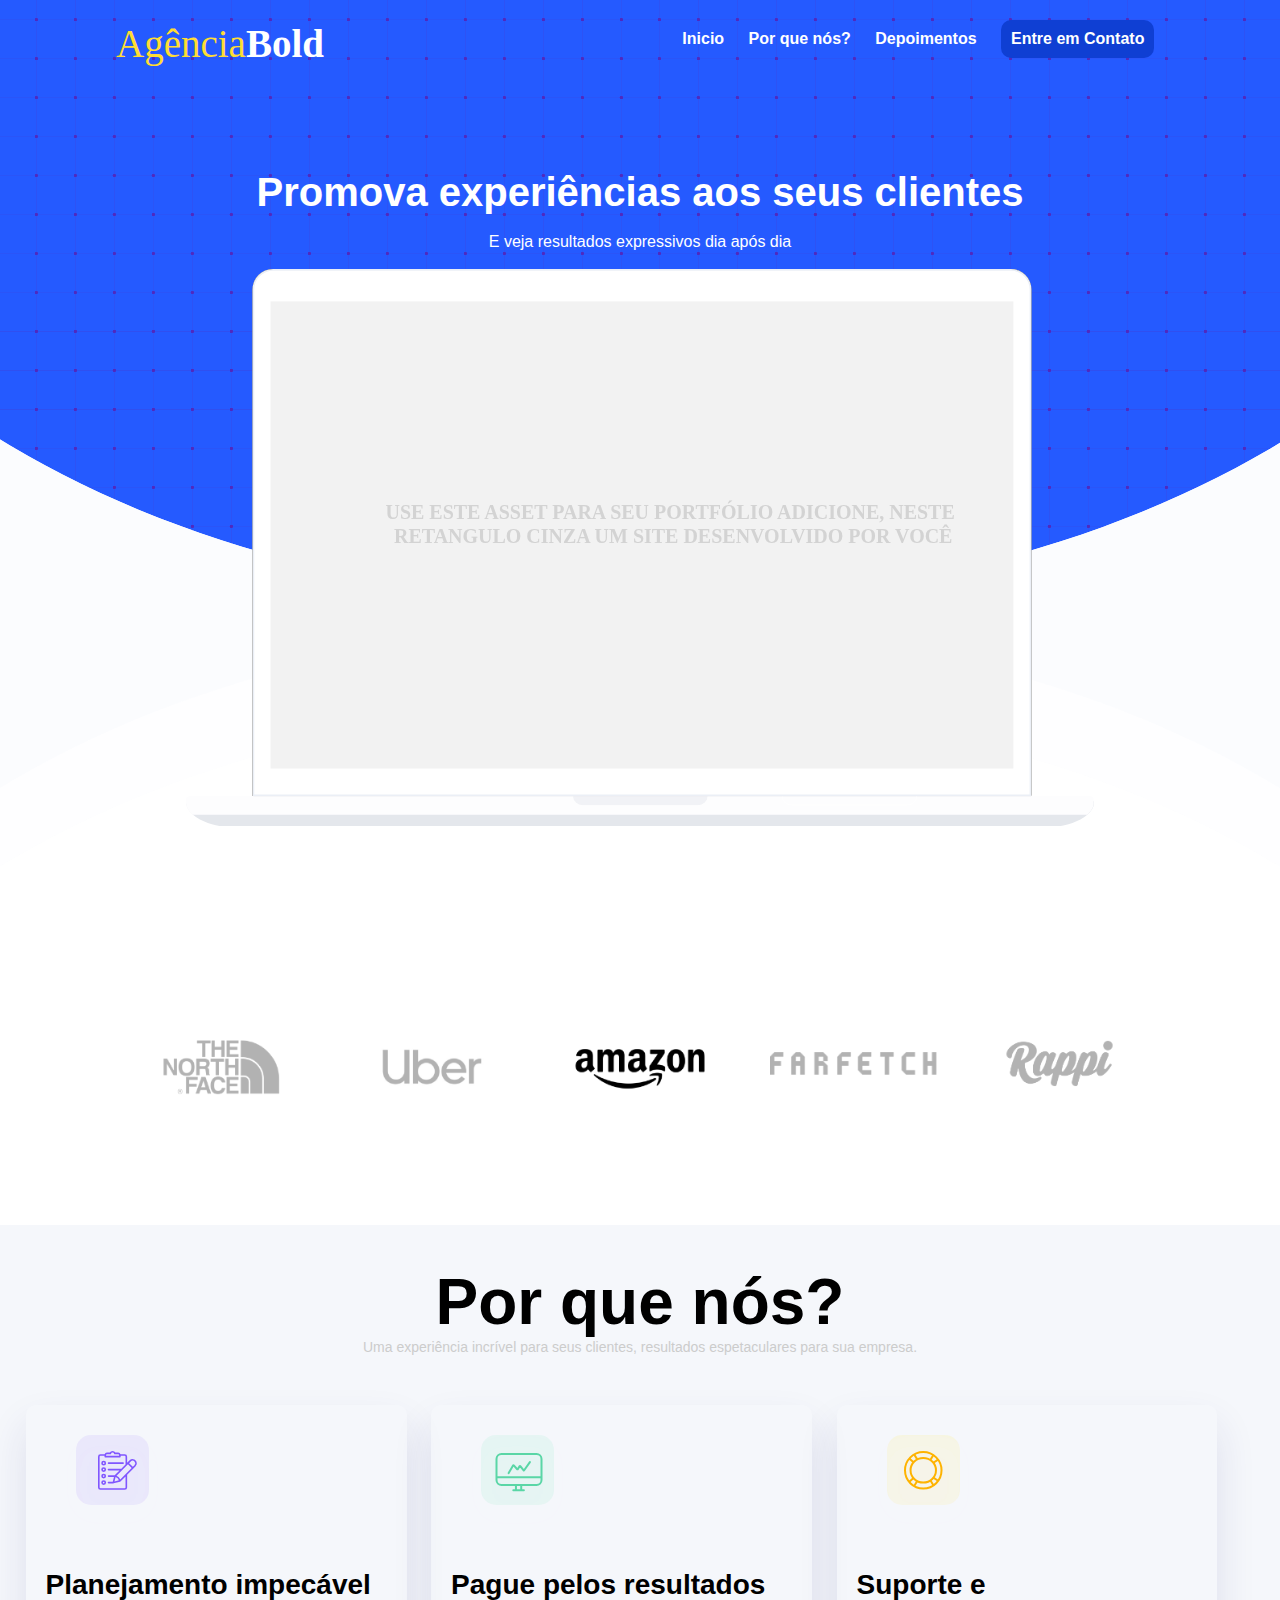
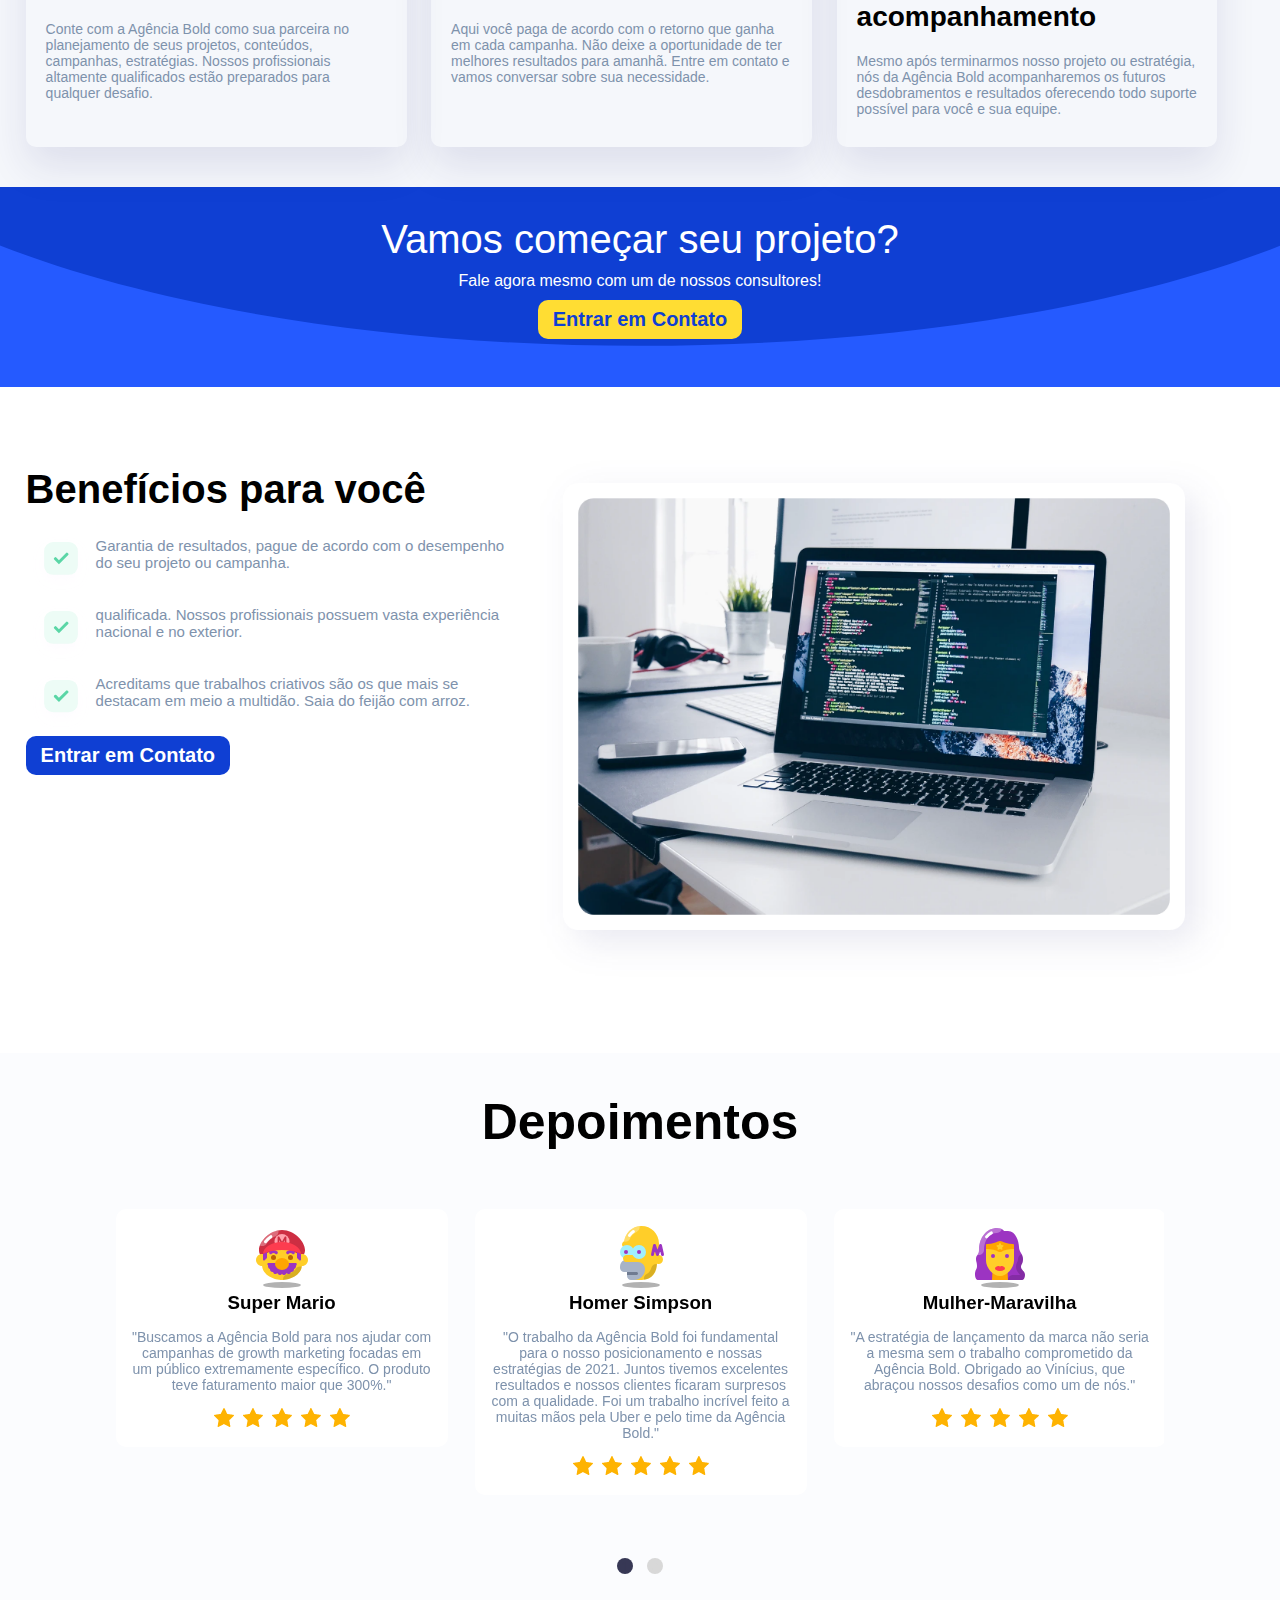
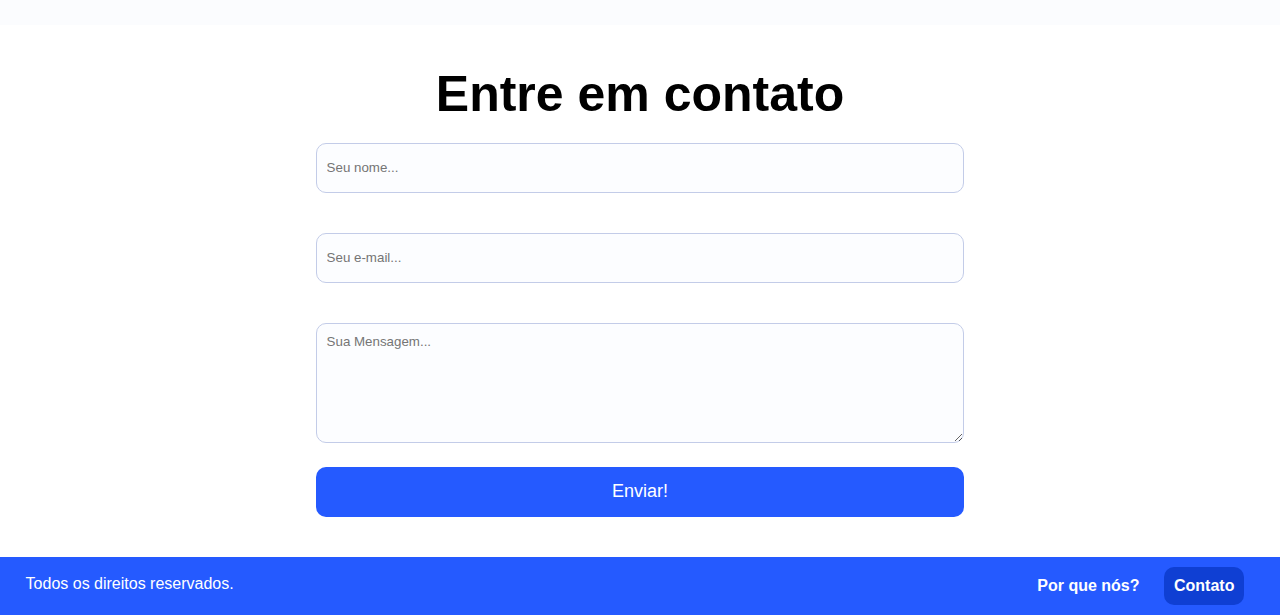
<file: index.html>
<!DOCTYPE html>
<html lang="pt-br">

<head>
    <meta charset="UTF-8">
    <meta name="viewport" content="width=device-width, initial-scale=1.0">
    <title>Document</title>
    <link rel="stylesheet" href="https://stackpath.bootstrapcdn.com/font-awesome/4.7.0/css/font-awesome.min.css"
        integrity="sha384-wvfXpqpZZVQGK6TAh5PVlGOfQNHSoD2xbE+QkPxCAFlNEevoEH3Sl0sibVcOQVnN" crossorigin="anonymous">

    <link rel="preconnect" href="https://fonts.gstatic.com">

    <link href="https://fonts.googleapis.com/css2?family=Raleway:wght@300;400;700&display=swap" rel="stylesheet">

    <link href="style.css" rel="stylesheet" />

</head>

<body>
    <section class="main">
        <div class="center">
            <div class="menu">
                <div class="logo-menu">
                    <a href=""><img src="images/logo-bold.svg" alt="logomarca"></a>
                </div>
                <div class="items-menu">
                    <a href="#">Inicio</a>
                    <a href="#">Por que nós?</a>
                    <a href="#">Depoimentos</a>
                    <a class="contact-btn" href="#">Entre em Contato</a>
                </div>
                <div class="items-menu-mobile">
                    <i class="fa fa-bars" aria-hidden="true"></i>
                    <div class="menu-mobile">
                        <a href="#">Inicio</a>
                        <a href="#">Por que nós?</a>
                        <a href="#">Depoimentos</a>
                    </div>
                </div>
            </div><!--menu-->

            <div class="mockup">
                <h1>Promova experiências aos seus clientes</h1>
                <br />
                <p>E veja resultados expressivos dia após dia</p>
                <br />
                <img src="images/mockup.svg" alt="">
            </div><!--mockup-->

        </div><!--center-->
    </section><!--main-->

    <section class="marcas">
        <div class="center">
            <img src="images/LOGO1.png" alt="">
            <img src="images/LOGO2.png" alt="">
            <img src="images/LOGO3.png" alt="">
            <img src="images/LOGO4.png" alt="">
            <img src="images/LOGO5.png" alt="">
        </div><!--center-->
    </section><!--marcas-->

    <section class="porque-nos">
        <div class="center">
            <h2>Por que nós?</h2>
            <p>Uma experiência incrível para seus clientes, resultados espetaculares para sua empresa.</p>

            <div class="diferenciais">
                <div class="box-diferenciais">
                    <img src="images/ICONE1.svg" alt="">
                    <h3>Planejamento impecável</h3>
                    <p>Conte com a Agência Bold como sua parceira no planejamento de seus projetos, conteúdos,
                        campanhas, estratégias. Nossos profissionais altamente qualificados estão preparados para
                        qualquer desafio.</p>
                </div>
                <div class="box-diferenciais">
                    <img src="images/ICONE2.svg" alt="">
                    <h3>Pague pelos resultados</h3>
                    <p>Aqui você paga de acordo com o retorno que ganha em cada campanha. Não deixe a oportunidade de
                        ter melhores resultados para amanhã. Entre em contato e vamos conversar sobre sua necessidade.
                    </p>
                </div>
                <div class="box-diferenciais">
                    <img src="images/ICONE3.svg" alt="">
                    <h3>Suporte e acompanhamento</h3>
                    <p>Mesmo após terminarmos nosso projeto ou estratégia, nós da Agência Bold acompanharemos os futuros
                        desdobramentos e resultados oferecendo todo suporte possível para você e sua equipe.</p>

                </div>

            </div>
        </div><!--diferenciais-->
        </div><!--center-->
    </section><!--porquenos-->

    <section class="cta">


        <h2>Vamos começar seu projeto?</h2>
        <h4>Fale agora mesmo com um de nossos consultores!</h4>
        <a href="/Contato">Entrar em Contato</a>

    </section><!--cta-->

    <section class="beneficios">
        <div style="max-width: 1280px;" class="center">
            <div class="lista-beneficios">
                <h1>Benefícios para você</h1>

                <br />
                <p><img src="images/checklist.svg" alt=""><span>Garantia de resultados, pague de acordo com o desempenho
                        do seu projeto ou campanha.</span></p>
                <p><img src="images/checklist.svg" alt=""><span> qualificada. Nossos profissionais possuem vasta
                        experiência nacional e no exterior.</span></p>
                <p><img src="images/checklist.svg" alt=""><span>Acreditams que trabalhos criativos são os que mais se
                        destacam em meio a multidão. Saia do feijão com arroz.</span></p>
                <a href="/Contato">Entrar em Contato</a>
            </div>
            <div class="img-beneficios">
                <img src="images/IMAGEM1.png" alt="">
            </div>
        </div><!--center-->
    </section><!--beneficios-->


    <section class="depoimentos">
        <h1>Depoimentos</h1>
        <div style="display:block;" class="center">
            <br />
            <div style="max-width: 1200px;" class="container-slider">

                <div class="container-slider-single">
                    <img src="images/icons8-super-mario.svg" />
                    <h3>Super Mario</h3>
                    <p>"Buscamos a Agência Bold para nos ajudar com campanhas de growth marketing focadas em um público
                        extremamente específico. O produto teve faturamento maior que 300%."</p>
                    <img src="images/RATE.png" />
                </div>

                <div class="container-slider-single">
                    <img src="images/icons8-homer-simpson.svg" />
                    <h3>Homer Simpson</h3>
                    <p>"O trabalho da Agência Bold foi fundamental para o nosso posicionamento e nossas estratégias de
                        2021. Juntos tivemos excelentes resultados e nossos clientes ficaram surpresos com a qualidade.
                        Foi um trabalho incrível feito a muitas mãos pela Uber e pelo time da Agência Bold."</p>
                    <img src="images/RATE.png" />
                </div>
                <div class="container-slider-single">
                    <img src="images/icons8-mulher-maravilha.svg" />
                    <h3>Mulher-Maravilha</h3>
                    <p>"A estratégia de lançamento da marca não seria a mesma sem o trabalho comprometido da Agência
                        Bold. Obrigado ao Vinícius, que abraçou nossos desafios como um de nós."</p>
                    <img src="images/RATE.png" />
                </div>
                <div class="container-slider-single">
                    <img src="images/icons8-naruto.svg" />
                    <h3>Naruto</h3>
                    <p>"Quero compartilhar o quanto estou impressionado com a empresa Bold. Seu profissionalismo,
                        expertise e atendimento excepcional tornaram minha experiência incrível. Eles entregaram
                        resultados de alta qualidade, superando minhas expectativas. Recomendo a Bold a todos que buscam
                        uma empresa confiável e talentosa para impulsionar seus negócios."</p>
                    <img src="images/RATE.png" />
                </div>
                <div class="container-slider-single">
                    <img src="images/icons8-sonic-the-hedgehog.svg" />
                    <h3>Sonic</h3>
                    <p>"Gostaria de expressar minha gratidão à empresa Bold. Sua dedicação, criatividade e compromisso
                        com a excelência foram notáveis. Eles entenderam perfeitamente minhas necessidades e ofereceram
                        soluções personalizadas que realmente impulsionaram meu negócio. Estou extremamente satisfeito
                        com os resultados e recomendo a Bold a todos que buscam uma parceria de sucesso."</p>
                    <img src="images/RATE.png" />
                </div>
                <div class="container-slider-single">
                    <img src="images/icons8-walter-white.svg" />
                    <h3>Walter White</h3>
                    <p>"Estou impressionado com a empresa Bold. Sua expertise e profissionalismo me impressionaram desde
                        o início. Eles entregaram um trabalho de qualidade excepcional, superando minhas expectativas.
                        Estou muito satisfeito com os resultados e recomendo a Bold a todos que buscam uma empresa
                        confiável e competente."</p>
                    <img src="images/RATE.png" />
                </div>
            </div>

        </div>

    </section>

    <section class="contato">
        <h1>Entre em contato</h1>
        <div style="max-width: 700px;" class="center">

            <form method="post">
                <input type="text" placeholder="Seu nome..." />
                <input type="text" placeholder="Seu e-mail...">
                <textarea placeholder="Sua Mensagem..."></textarea>
                <input type="submit" name="acao" value="Enviar!">
            </form>
        </div>
    </section>

    <footer>
        <div style="max-width: 1280px;" class="center">
            <div class="text-footer">
                <p>Todos os direitos reservados.</p>
            </div>
            <div class="items-menu">

                <a href="#">Por que nós?</a>

                <a class="contact-btn" href="#">Contato</a>
            </div>
        </div>
    </footer>

    <script src="jquery.js"></script>
    <script src="slick.min.js"></script>
    <script>
        $('.container-slider').slick({
            dots: true,
            arrows: false,
            speed: 1000,
            slidesToShow: 3,
            slidesToScroll: 3,
            autoplay: true,
            autoplaySpeed: 3000,
            pauseOnHover: false,
            responsive: [
                {
                    breakpoint: 768,
                    settings: {
                        slidesToShow: 1,
                        slidesToScroll: 1
                    }
                }],
        });
    </script>
    <script>
        var menuBtn = document.querySelector('.items-menu-mobile i');
        menuBtn.addEventListener('click',()=>{
          let itemsMenu = document.querySelector('.menu-mobile');
          if(itemsMenu.classList.contains('show')){
            itemsMenu.classList.remove('show');
            itemsMenu.classList.add('hide');
          }else{
            itemsMenu.classList.remove('hide');
            itemsMenu.classList.add('show');
          }
        });
    </script>
</body>

</html>
</file>
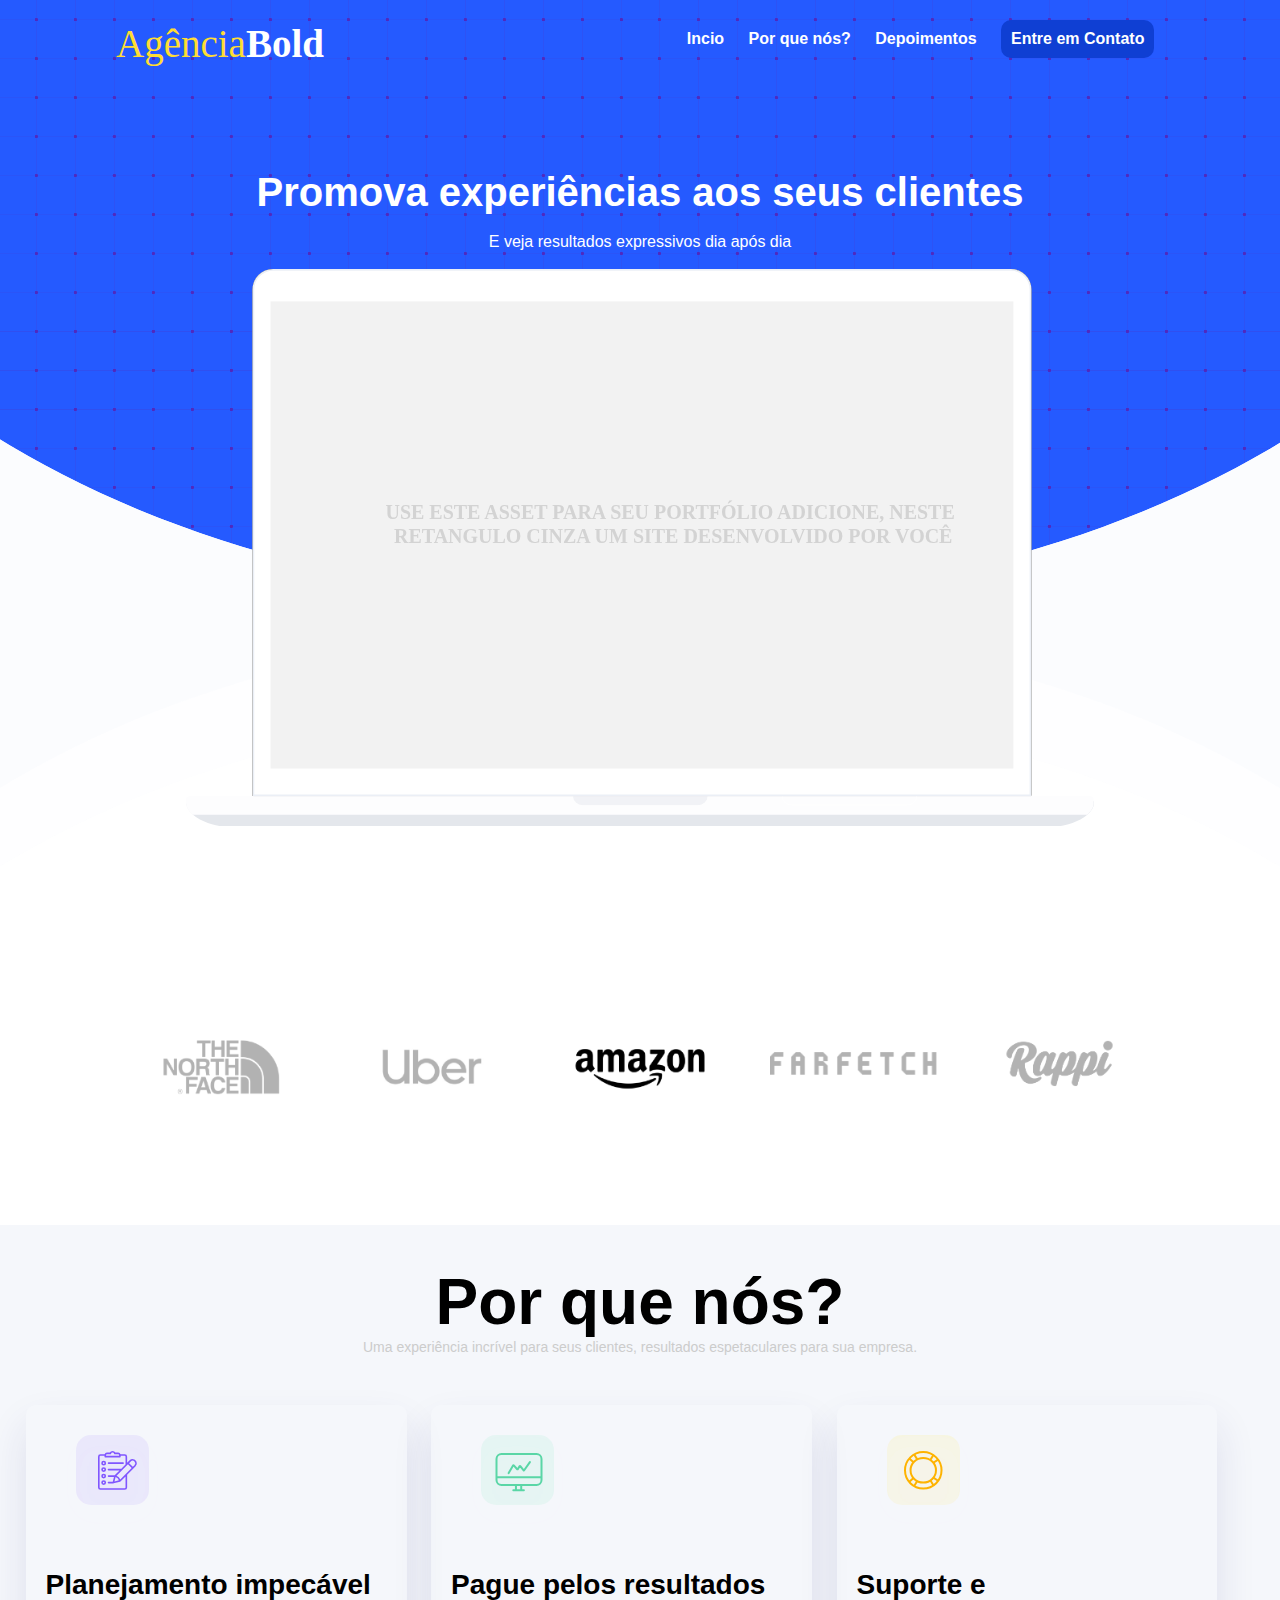
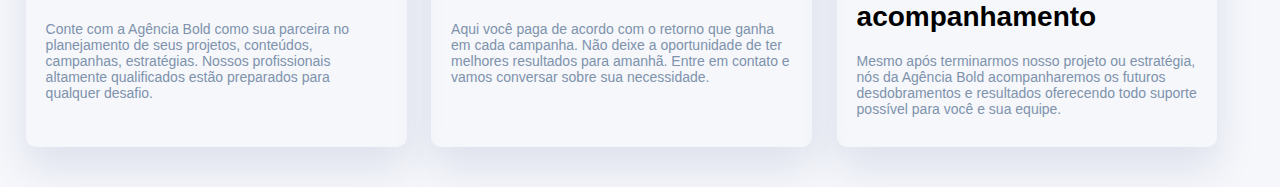
<file: projetos_site/index.html>
<!DOCTYPE html>
<html lang="pt-br">

<head>
    <meta charset="UTF-8">
    <meta name="viewport" content="width=device-width, initial-scale=1.0">
    <title>Document</title>
    <link rel="stylesheet" href="https://stackpath.bootstrapcdn.com/font-awesome/4.7.0/css/font-awesome.min.css"
        integrity="sha384-wvfXpqpZZVQGK6TAh5PVlGOfQNHSoD2xbE+QkPxCAFlNEevoEH3Sl0sibVcOQVnN" crossorigin="anonymous">

    <link rel="preconnect" href="https://fonts.gstatic.com">

    <link href="https://fonts.googleapis.com/css2?family=Raleway:wght@300;400;700&display=swap" rel="stylesheet">

    <link href="style.css" rel="stylesheet" />

</head>

<body>
    <section class="main">
        <div class="center">
            <div class="menu">
                <div class="logo-menu">
                    <a href=""><img src="images/logo-bold.svg" alt="logomarca"></a>
                </div>
                <div class="items-menu">
                    <a href="#">Incio</a>
                    <a href="#">Por que nós?</a>
                    <a href="#">Depoimentos</a>
                    <a class="contact-btn" href="#">Entre em Contato</a>
                </div>
            </div><!--menu-->

            <div class="mockup">
                <h1>Promova experiências aos seus clientes</h1>
                <br />
                <p>E veja resultados expressivos dia após dia</p>
                <br />
                <img src="images/mockup.svg" alt="">
            </div><!--mockup-->

        </div><!--center-->
    </section><!--main-->

    <section class="marcas">
        <div class="center">
            <img src="images/LOGO1.png" alt="">
            <img src="images/LOGO2.png" alt="">
            <img src="images/LOGO3.png" alt="">
            <img src="images/LOGO4.png" alt="">
            <img src="images/LOGO5.png" alt="">
        </div><!--center-->
    </section><!--marcas-->

    <section class="porque-nos">
        <div class="center">
            <h2>Por que nós?</h2>
            <p>Uma experiência incrível para seus clientes, resultados espetaculares para sua empresa.</p>

            <div class="diferenciais">
                <div class="box-diferenciais">
                    <img src="images/ICONE1.svg" alt="">
                    <h3>Planejamento impecável</h3>
                    <p>Conte com a Agência Bold como sua parceira no planejamento de seus projetos, conteúdos,
                        campanhas, estratégias. Nossos profissionais altamente qualificados estão preparados para
                        qualquer desafio.</p>
                </div>
                <div class="box-diferenciais">
                    <img src="images/ICONE2.svg" alt="">
                    <h3>Pague pelos resultados</h3>
                    <p>Aqui você paga de acordo com o retorno que ganha em cada campanha. Não deixe a oportunidade de
                        ter melhores resultados para amanhã. Entre em contato e vamos conversar sobre sua necessidade.
                    </p>
                </div>
                <div class="box-diferenciais">
                    <img src="images/ICONE3.svg" alt="">
                    <h3>Suporte e acompanhamento</h3>
                    <p>Mesmo após terminarmos nosso projeto ou estratégia, nós da Agência Bold acompanharemos os futuros
                        desdobramentos e resultados oferecendo todo suporte possível para você e sua equipe.</p>

                </div>

            </div>
        </div><!--diferenciais-->
        </div><!--center-->
    </section><!--porquenos-->
</body>

</html>
</file>
<file: style.css>
@charset "UTF-8";

* {
    margin: 0px;
    padding: 0px;
    box-sizing: border-box;
    font-family: 'Ralewat', sans-serif;
}

.center {
    display: flex;
    max-width: 1100px;
    padding: 0 2%;
    margin: 0 auto;
    flex-wrap: wrap;
}

section.main {
    background-image: url(images/BG.svg);
    background-position: center;
    background-size: cover;
    min-height: 700px;
    padding: 20px 0 80px 0;
}

.menu {
    display: flex;
    width: 100%;
}

.logo-menu {
    width: 50%;
}

.items-menu {
    width: 50%;
    text-align: right;
}

.items-menu a {
    font-weight: bold;
    color: #fff;
    text-decoration: none;
    display: inline-block;
    margin: 0 10px;
}

.items-menu a:hover {
    border-bottom: 3px solid #FFDD33;
}

.items-menu a.contact-btn {
    background-color: #0F3FD3;
    padding: 10px 10px;
    border-radius: 10px;
}

.items-menu a.contact-btn:hover {
    border: 0;
}

.mockup {
    display: block;
    width: 100%;
    color: #fff;
    text-align: center;
    padding-top: 100px;
}

.mockup h1 {
    font-size: 40px;
}

.mockup img {
    max-width: 100%;

}

section.marcas {
    padding: 100px 0;
}

section.marcas img {
    width: calc(100% / 5);
}

section.porque-nos {
    padding: 40px 0;
    background-color: #f5f7fb;
}

section.porque-nos>.center>h2 {
    font-size: 64px;
    text-align: center;
    width: 100%;
}

section.porque-nos>.center {
    max-width: 1280px;
}

section.porque-nos>.center>p {
    font-size: 14px;
    color: #ccc;
    text-align: center;
    width: 100%;
}

.diferenciais {
    display: flex;
    margin-top: 50px;
}

.box-diferenciais {
    box-shadow: 0px 20px 40px #2426721C;
    width: 31%;
    margin-right: 2%;
    padding: 10px 20px;
    border-radius: 10px;
}

.box-diferenciais h3 {
    font-size: 28px;
    color: #000;
    margin: 20px 0;
}

.box-diferenciais p {
    font-size: 14px;
    color: #7E92AC;
    margin-bottom: 20px;
}

section.cta {
    background-image: url('images/BANNER\ IMG.svg');
    background-size: cover;
    background-position: center;
    padding: 20px 10px;
    min-height: 200px;
    color: #fff;
    text-align: center;
}

section.cta h2,
section.cta h4 {
    font-weight: normal;
    margin: 10px 0;
}

section.cta h2 {
    font-size: 40px;
}

section.cta a {
    display: inline-block;
    padding: 8px 15px;
    border-radius: 10px;
    font-weight: bold;
    font-size: 20px;
    background: #FFDD33;
    text-decoration: none;
    color: #0F3FD3;
}

section.beneficios {
    padding: 50px 0;
}

.lista-beneficios {
    width: 40%;
    margin-top: 30px;
}

.lista-beneficios h1 {
    color: black;
    font-size: 40px;
}

.lista-beneficios p {
    color: #7E92AC;
    ;
    vertical-align: middle;
    font-size: 15px;
}

.lista-beneficios span {
    display: inline-block;
    width: calc(100% - 70px);
}

.lista-beneficios img {
    display: inline-block;
    vertical-align: middle;
    width: 70px;
}

.img-beneficios {
    width: 60%;
}

.img-beneficios img {
    max-width: 100%;
}

.lista-beneficios a {
    display: inline-block;
    padding: 8px 15px;
    border-radius: 10px;
    font-weight: bold;
    font-size: 20px;
    background: #0F3FD3;
    text-decoration: none;
    color: #fff;
}

section.depoimentos {
    background-color: #FBFCFE;
    padding: 40px 0;
}

section.depoimentos h1 {
    text-align: center;
    font-size: 50px;
}

.container-slider {
    overflow: hidden;
    padding: 40px 0;
}

.container-slider-single {
    float: left;
    background-color: white;
    text-align: center;
    padding: 15px;
    border-radius: 10px;
}

.container-slider-single p {
    margin: 15px 0;
    color: #7E92AC;
    font-size: 14px;
}

.slick-slide {
    margin-left: 27px;

}

/* the parent */
.slick-list {
    margin-left: -27px;

}

/****SLICK SLIDER****/

.slick-dotted ul {
    display: block;
    list-style-type: none;
    text-align: center;
    position: relative;
    top: 30px;
}

.slick-dotted li {
    display: inline-block;
    margin: 0 7px;
}

.slick-dotted button:focus {
    outline: 0;
}

.slick-dotted li button {
    width: 16px;
    height: 16px;
    border-radius: 8px;
    color: #d8d8d8;
    border-width: 0;
    background: #d8d8d8;
    opacity: 1;
    cursor: pointer;
}

li.slick-active button {
    background: #373855;
    color: #373855;
}

.slick-slide:focus {
    outline: none;
}

/*Fim slick slider*/

section.contato {
    padding: 40px 0;
    text-align: center;
}

section.contato h1 {
    font-size: 50px;
}

section.contato form {
    width: 100%;
}

.contato input[type=text],
.contato input[type=email] {
    width: 100%;
    height: 50px;
    margin: 20px 0;
    border-radius: 10px;
    background: #FCFDFF;
    border: 1px solid #C3CCE8;
    padding-left: 10px;
}

.contato textarea {
    width: 100%;
    height: 120px;
    margin: 20px 0;
    border-radius: 10px;
    background: #FCFDFF;
    border: 1px solid #C3CCE8;
    padding: 10px;
    resize: vertical;
}

.contato input[type=submit] {
    width: 100%;
    height: 50px;
    display: block;
    cursor: pointer;
    border: 0;
    background: #255AFF;
    color: #fff;
    font-size: 18px;
    border-radius: 10px;


}

footer {
    padding: 10px 0;
    background: #255AFF;
    color: white;
}

.text-footer {
    width: 50%;
    padding: 8px 0;
}

.items-menu-mobile {
    width: 50%;
    text-align: right;
    display: none;
}

.items-menu-mobile i {
    color: white;
    font-size: 23px;
    cursor: pointer;
}

@media screen and (max-width: 768px) {

    
    .items-menu-mobile {
        display: block;

    }
    
    .menu-mobile {
        opacity: 0;
        transition: 1s;
        position: absolute;
        left: 0;
        top: 65px;
        background-color: rgba(255, 255, 255, 0.247);
        width: 100%;
        padding: 20px 0;
        text-align: center;
    }

    .show {
        opacity: 1;
       
    }

    .hide{
        opacity: 0;
    }

    
    .menu-mobile a {
        text-align: center;
        display: block;
        margin: 10px 0;
        color:white;
        text-decoration: none;
        font-weight: bold;
    }

    section.main .items-menu {
        display: none;
    }

    footer .items-menu {
        width: 100%;
        text-align: center;
    }

    footer .items-menu a {
        display: block;
        margin: 10px 0;
        text-align: center;
    }

    .text-footer {
        width: 100%;
        text-align: center;
        padding: 8px 0;
    }

    .lista-beneficios,
    .img-beneficios {
        width: 100%;
        margin-bottom: 30px;
    }

    .diferenciais {
        flex-wrap: wrap;
    }

    .box-diferenciais {
        width: 100%;
        margin-left: 0;
    }

    section.marcas>.center {
        flex-wrap: nowrap;
        flex-direction: column;

        align-items: center;
    }

    section.marcas img {
        max-width: 300px;
        width: 100%;

    }
}
</file>
<file: projetos_site/style.css>
@charset "UTF-8";

* {
    margin: 0px;
    padding: 0px;
    box-sizing: border-box;
    font-family: 'Ralewat', sans-serif;
}

.center {
    display: flex;
    max-width: 1100px;
    padding: 0 2%;
    margin: 0 auto;
    flex-wrap: wrap;
}

section.main {
    background-image: url(images/BG.svg);
    background-position: center;
    background-size: cover;
    min-height: 700px;
    padding: 20px 0 80px 0;
}

.menu {
    display: flex;
    width: 100%;
}

.logo-menu {
    width: 50%;
}

.items-menu {
    width: 50%;
    text-align: right;
}

.items-menu a {
    font-weight: bold;
    color: #fff;
    text-decoration: none;
    display: inline-block;
    margin: 0 10px;
}

.items-menu a:hover {
    border-bottom: 3px solid #FFDD33;
}

.items-menu a.contact-btn {
    background-color: #0F3FD3;
    padding: 10px 10px;
    border-radius: 10px;
}

.items-menu a.contact-btn:hover {
    border: 0;
}

.mockup {
    display: block;
    width: 100%;
    color: #fff;
    text-align: center;
    padding-top: 100px;
}

.mockup h1 {
    font-size: 40px;
}

.mockup img {
    max-width: 100%;

}

section.marcas {
    padding: 100px 0;
}

section.marcas img {
    width: calc(100% / 5);
}

section.porque-nos {
    padding: 40px 0;
    background-color: #f5f7fb;
}

section.porque-nos>.center>h2 {
    font-size: 64px;
    text-align: center;
    width: 100%;
}

section.porque-nos>.center {
    max-width: 1280px;
}

section.porque-nos>.center>p {
    font-size: 14px;
    color: #ccc;
    text-align: center;
    width: 100%;
}

.diferenciais {
    display: flex;
    margin-top: 50px;
}

.box-diferenciais {
    box-shadow: 0px 20px 40px #2426721C;
    width: 31%;
    margin-right: 2%;
    padding: 10px 20px;
    border-radius: 10px;
}

.box-diferenciais h3 {
    font-size: 28px;
    color: #000;
    margin: 20px 0;
}

.box-diferenciais p {
    font-size: 14px;
    color: #7E92AC;
    margin-bottom: 20px;
}

@media screen and (max-width: 768px) {


    .diferenciais {
        flex-wrap: wrap;
    }

    .box-diferenciais {
        width: 100%;
        margin-left: 0;
    }

    section.marcas > .center{
        flex-wrap: nowrap;
        flex-direction: column;

        align-items: center;
    }

    section.marcas img {
        max-width: 300px;
        width: 100%;
        
    }
}
</file>
